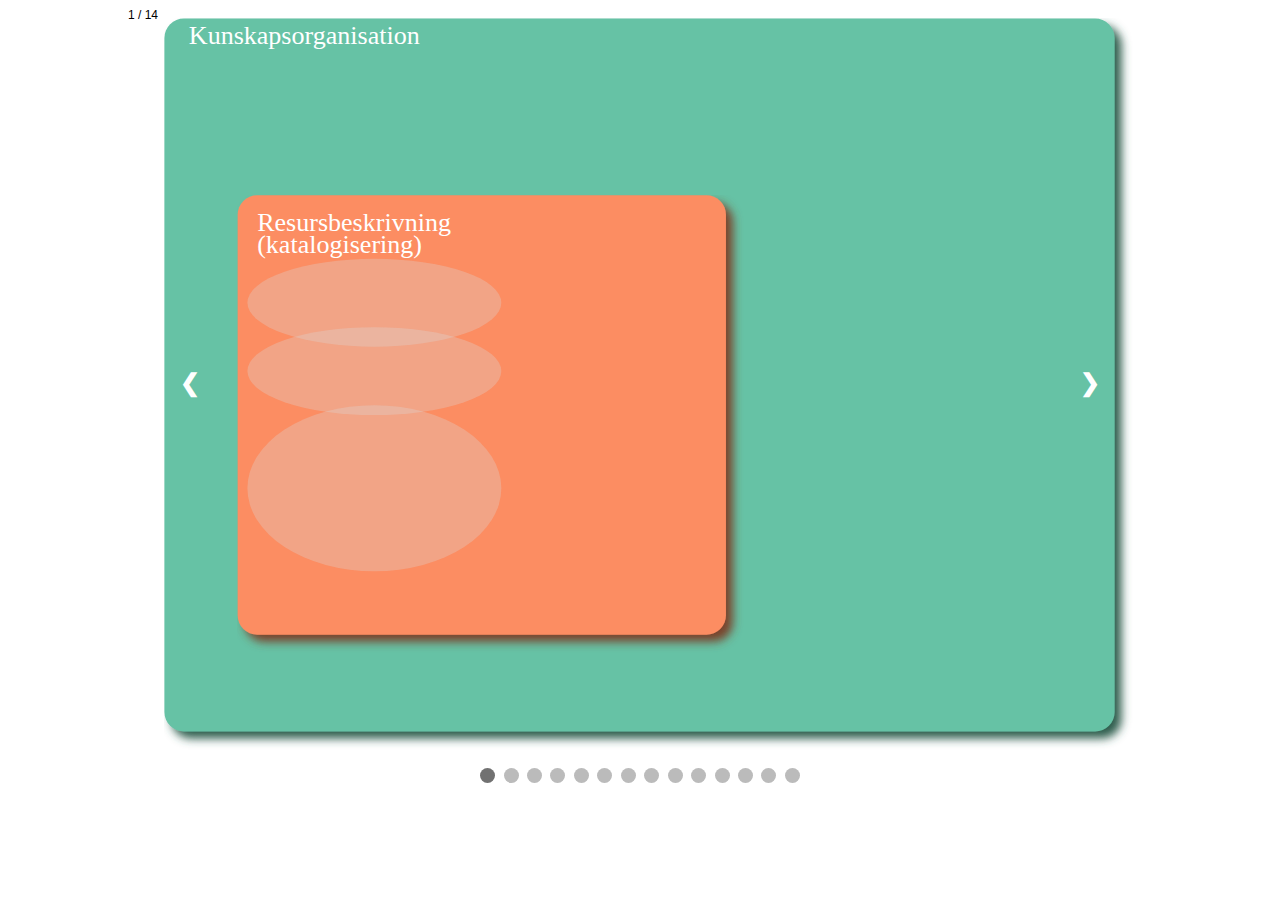
<file: KOpresentation/index.html>
<!DOCTYPE html>
<html>
    <head>
        <meta name="viewport" content="width=device-width, initial-scale=1">
            <style>
* {box-sizing: border-box}
body {font-family: Verdana, sans-serif; margin:0}
.mySlides {display: none}
img {vertical-align: middle;}

/* Slideshow container */
.slideshow-container {
  max-width: 1000px;
  position: relative;
  margin: auto;
}

/* Next &amp; previous buttons */
.prev, .next {
  cursor: pointer;
  position: absolute;
  top: 50%;
  width: auto;
  padding: 16px;
  margin-top: -22px;
  color: white;
  font-weight: bold;
  font-size: 24px;
  transition: 0.6s ease;
  border-radius: 0 3px 3px 0;
  user-select: none;
}
.prev { margin-left : 1em}
.next { margin-right : 1em}

/* Position the "next button" to the right */
.next {
  right: 0;
  border-radius: 3px 0 0 3px;
}

/* On hover, add a black background color with a little bit see-through */
.prev:hover, .next:hover {
  background-color: rgba(0,0,0,0.8);
}

/* Caption text */
.text {
  color: #f2f2f2;
  font-size: 15px;
  padding: 8px 12px;
  position: absolute;
  bottom: 8px;
  width: 100%;
  text-align: center;
}

/* Number text (1/3 etc) */
.numbertext {
/*  color: #f2f2f2; */
  color : black ;
  font-size: 12px;
  padding: 8px 12px;
  position: absolute;
  top: 0;
  left : -2em
}

/* The dots/bullets/indicators */
.dot {
  cursor: pointer;
  height: 15px;
  width: 15px;
  margin: 0 2px;
  background-color: #bbb;
  border-radius: 50%;
  display: inline-block;
  transition: background-color 0.6s ease;
}

.active, .dot:hover {
  background-color: #717171;
}

/* Fading animation */
.fade {
  animation-name: fade;
  animation-duration: 1.5s;
}

@keyframes fade {
  from {opacity: .4} 
  to {opacity: 1}
}

/* On smaller screens, decrease text size */
@media only screen and (max-width: 300px) {
  .prev, .next,.text {font-size: 11px}
}
</style>
    </head>
    <body>
        
        <div class="slideshow-container">
            
            <div class="mySlides fade">
                <div class="numbertext">1 / 14</div>
                <img src="KOscheme1.svg" style="width:100%">
                    <div class="text"></div>
            </div>
            
            <div class="mySlides fade">
                <div class="numbertext">2 / 14</div>
                <img src="KOscheme2.svg" style="width:100%">
                    <div class="text"></div>
            </div>
            
            <div class="mySlides fade">
                <div class="numbertext">3 / 14</div>
                <img src="KOscheme3.svg" style="width:100%">
                    <div class="text"></div>
            </div>
            <div class="mySlides fade">
                <div class="numbertext">4 / 14</div>
                <img src="KOscheme4.svg" style="width:100%">
                    <div class="text"></div>
            </div>
            <div class="mySlides fade">
                <div class="numbertext">3 / 3</div>
                <img src="KOscheme5.svg" style="width:100%">
                    <div class="text"></div>
            </div>
            <div class="mySlides fade">
                <div class="numbertext">3 / 3</div>
                <img src="KOscheme6.svg" style="width:100%">
                    <div class="text"></div>
            </div>
            <div class="mySlides fade">
                <div class="numbertext">3 / 3</div>
                <img src="KOscheme7.svg" style="width:100%">
                    <div class="text"></div>
            </div>
            <div class="mySlides fade">
                <div class="numbertext">3 / 3</div>
                <img src="KOscheme8.svg" style="width:100%">
                    <div class="text"></div>
            </div>
            
            <div class="mySlides fade">
                <div class="numbertext">3 / 3</div>
                <img src="KOscheme9.svg" style="width:100%">
                    <div class="text"></div>
            </div>
            
            <div class="mySlides fade">
                <div class="numbertext">3 / 3</div>
                <img src="KOscheme10.svg" style="width:100%">
                    <div class="text"></div>
            </div>
            <div class="mySlides fade">
                <div class="numbertext">3 / 3</div>
                <img src="KOscheme11.svg" style="width:100%">
                    <div class="text"></div>
            </div>
            <div class="mySlides fade">
                <div class="numbertext">3 / 3</div>
                <img src="KOscheme12.svg" style="width:100%">
                    <div class="text"></div>
            </div>
            <div class="mySlides fade">
                <div class="numbertext">3 / 3</div>
                <img src="KOscheme13.svg" style="width:100%">
                    <div class="text"></div>
            </div>
            <div class="mySlides fade">
                <div class="numbertext">3 / 3</div>
                <img src="KOscheme14.svg" style="width:100%">
                    <div class="text"></div>
            </div>
            
            <a class="prev" onclick="plusSlides(-1)">❮</a>
            <a class="next" onclick="plusSlides(1)">❯</a>
            
        </div>
        <br>
            
            <div style="text-align:center">
                <span class="dot" onclick="currentSlide(1)"></span> 
                <span class="dot" onclick="currentSlide(2)"></span> 
                <span class="dot" onclick="currentSlide(3)"></span> 
                <span class="dot" onclick="currentSlide(4)"></span> 
                <span class="dot" onclick="currentSlide(5)"></span> 
                <span class="dot" onclick="currentSlide(6)"></span> 
                <span class="dot" onclick="currentSlide(7)"></span> 
                <span class="dot" onclick="currentSlide(8)"></span> 
                <span class="dot" onclick="currentSlide(9)"></span> 
                <span class="dot" onclick="currentSlide(10)"></span> 
                <span class="dot" onclick="currentSlide(11)"></span> 
                <span class="dot" onclick="currentSlide(12)"></span>
                <span class="dot" onclick="currentSlide(13)"></span> 
                <span class="dot" onclick="currentSlide(14)"></span> 
         
            </div>
            
            <script>
                // <![CDATA[
let slideIndex = 1;
showSlides(slideIndex);

function plusSlides(n) {
  showSlides(slideIndex += n);
}

function currentSlide(n) {
  showSlides(slideIndex = n);
}

function showSlides(n) {
  let i;
  let slides = document.getElementsByClassName("mySlides");
  let dots = document.getElementsByClassName("dot");
  if (n > slides.length) {slideIndex = 1}    
  if (n < 1) {slideIndex = slides.length}
  for (i = 0; i < slides.length; i++) {
    slides[i].style.display = "none";  
  }
  for (i = 0; i < dots.length; i++) {
    dots[i].className = dots[i].className.replace(" active", "");
  }
  slides[slideIndex-1].style.display = "block";  
  dots[slideIndex-1].className += " active";
}
// ]]>
</script>
            
    </body>
</html>
</file>
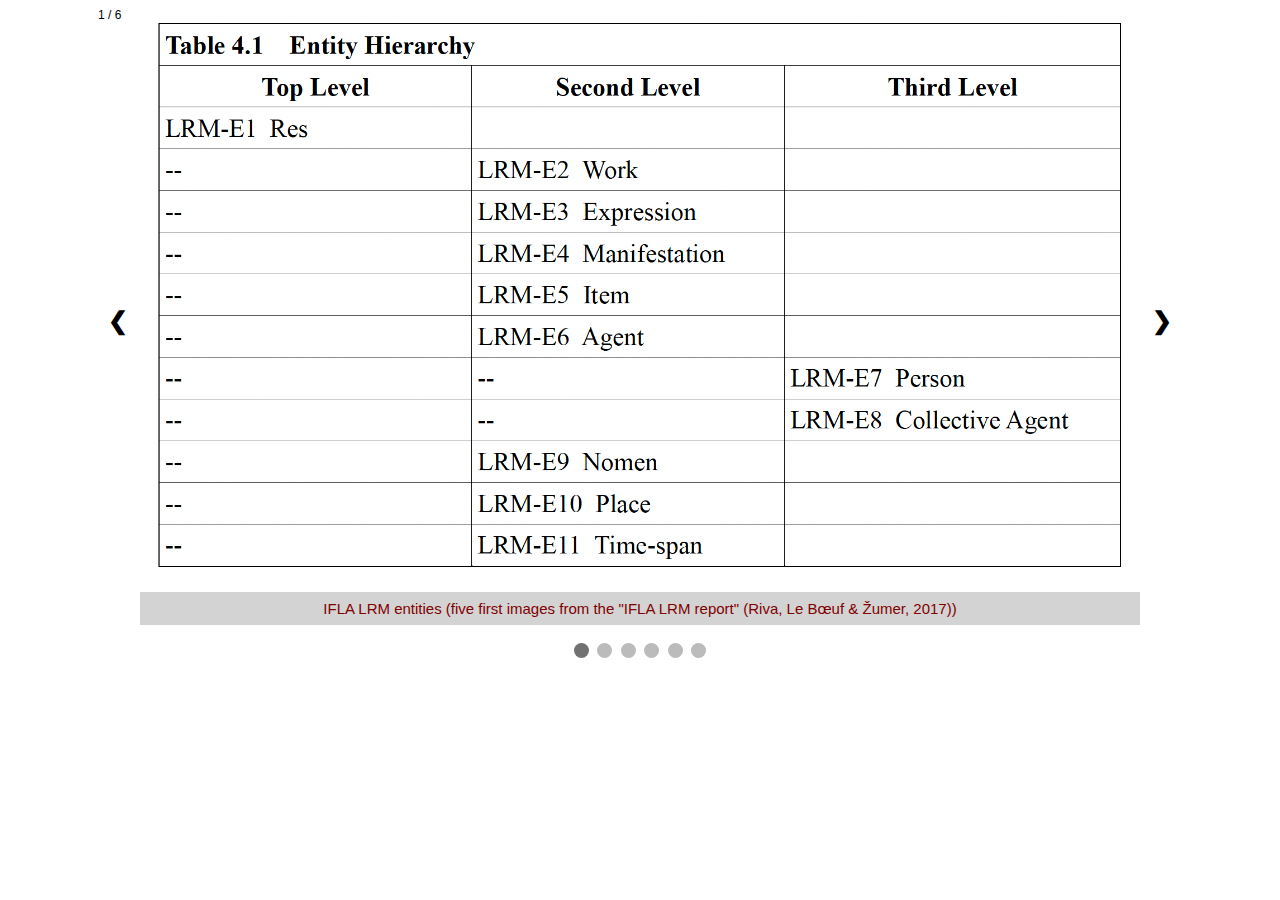
<file: LRM/index.htm>
<!DOCTYPE html>
<html>
    <head>
        <title>IFLA LRM</title>
        <meta name="viewport" content="width=device-width, initial-scale=1">
            <style>
* {box-sizing: border-box }
body {font-family: Verdana, sans-serif; margin:0}
.mySlides {display: none}
img {vertical-align: middle;}


/* Slideshow container */
.slideshow-container {
  max-width: 1000px;
  position: relative;
  margin: auto;
}

/* Next &amp; previous buttons */
.prev, .next {
  cursor: pointer;
  position: absolute;
  top: 50%;
  width: auto;
  padding: 16px;
  margin-top: -22px;
  color: black;
  font-weight: bold;
  font-size: 24px;
  transition: 0.6s ease;
  border-radius: 0 3px 3px 0;
  user-select: none;
}
.prev {  left: -2em;
  border-radius: 3px 0 0 3px;
} 
/* .next { margin-right : 1em} */

/* Position the "next button" to the right */
.next {
  right: -2em;
  border-radius: 3px 0 0 3px;
}

/* On hover, add a black background color with a little bit see-through */
.prev:hover, .next:hover {
  background-color: rgba(0,0,0,0.8);
}

/* Caption text */
.text {
  color: maroon;
  background-color : #D3D3D3 ;
  font-size: 15px;
  padding: 8px 12px;
 /* position: absolute; */
 /* bottom: 8px; */
  width: 100%;
  text-align: center;
}

/* Number text (1/3 etc) */
.numbertext {
/*  color: #f2f2f2; */
  color : black ;
  font-size: 12px;
  padding: 8px 12px;
  position: absolute;
  top: 0;
  left : -4.5em
}

/* The dots/bullets/indicators */
.dot {
  cursor: pointer;
  height: 15px;
  width: 15px;
  margin: 0 2px;
  background-color: #bbb;
  border-radius: 50%;
  display: inline-block;
  transition: background-color 0.6s ease;
}

.active, .dot:hover {
  background-color: #717171;
}

/* Fading animation */
.fade {
  animation-name: fade;
  animation-duration: 1.5s;
}

@keyframes fade {
  from {opacity: .4} 
  to {opacity: 1}
}

/* On smaller screens, decrease text size */
@media only screen and (max-width: 300px) {
  .prev, .next,.text {font-size: 11px}
}
</style>
    </head>
    <body>
        
        <div class="slideshow-container">
            
            <div class="mySlides fade">
                <div class="numbertext">1 / 6</div>
                <img src="LRMentities.png" alt="" style="width:100%">
              <div class="text">IFLA LRM entities (five first images from the "IFLA LRM report" (Riva, Le B&#339;uf &amp; &#381;umer, 2017))</div>
            </div>
            
            <div class="mySlides fade">
                <div class="numbertext">2 / 6</div>
              <img src="attributes.png" alt="" style="width:90% ; border : 0">
              <div class="text">Attributes (properties) of entities (<em style="border:0">just a subset</em>)</div>
              
              
               
            </div>
          
          <div class="mySlides fade">
            <div class="numbertext">3 / 6</div>
            
            <img  src="OverviewLRM.png" alt="" style="width:100%">
            <div class="text">LRM model overview with relationships</div>
            
            
                    </div>
            
            <div class="mySlides fade">
                <div class="numbertext">4 / 6</div>
              
              <img src="WEMI.png" alt="" style="width:90% ; border : 0">
              <div class="text">Main entities</div>
              
              
            </div>
            <div class="mySlides fade">
                <div class="numbertext">5 / 6</div>
              <img src="Agents.png"  alt="" style="width:80% ; border : 0">
              <div class="text">WEMI and agent relationships</div>
            </div>
          <div class="mySlides fade" style="text-align:center;margin:auto">
                <div class="numbertext" >6 / 6</div>
            <img src="bf2-model.jpg" alt="" style="height:100% ; border : 0">
                <div class="text">The LC Bibframe model - merging work and expression </div>
            </div>
            
            
            <a class="prev" onclick="plusSlides(-1)">❮</a>
            <a class="next" onclick="plusSlides(1)">❯</a>
            
        </div>
        <br>
            
            <div style="text-align:center">
                <span class="dot" onclick="currentSlide(1)"></span> 
                <span class="dot" onclick="currentSlide(2)"></span> 
                <span class="dot" onclick="currentSlide(3)"></span> 
                <span class="dot" onclick="currentSlide(4)"></span> 
                <span class="dot" onclick="currentSlide(5)"></span> 
              <span class="dot" onclick="currentSlide(6)"></span> 
         
            </div>
            
            <script>
                // <![CDATA[
let slideIndex = 1;
showSlides(slideIndex);

function plusSlides(n) {
  showSlides(slideIndex += n);
}

function currentSlide(n) {
  showSlides(slideIndex = n);
}

function showSlides(n) {
  let i;
  let slides = document.getElementsByClassName("mySlides");
  let dots = document.getElementsByClassName("dot");
  if (n > slides.length) {slideIndex = 1}    
  if (n < 1) {slideIndex = slides.length}
  for (i = 0; i < slides.length; i++) {
    slides[i].style.display = "none";  
  }
  for (i = 0; i < dots.length; i++) {
    dots[i].className = dots[i].className.replace(" active", "");
  }
  slides[slideIndex-1].style.display = "block";  
  dots[slideIndex-1].className += " active";
}
// ]]>
</script>
            
    </body>
</html>
</file>
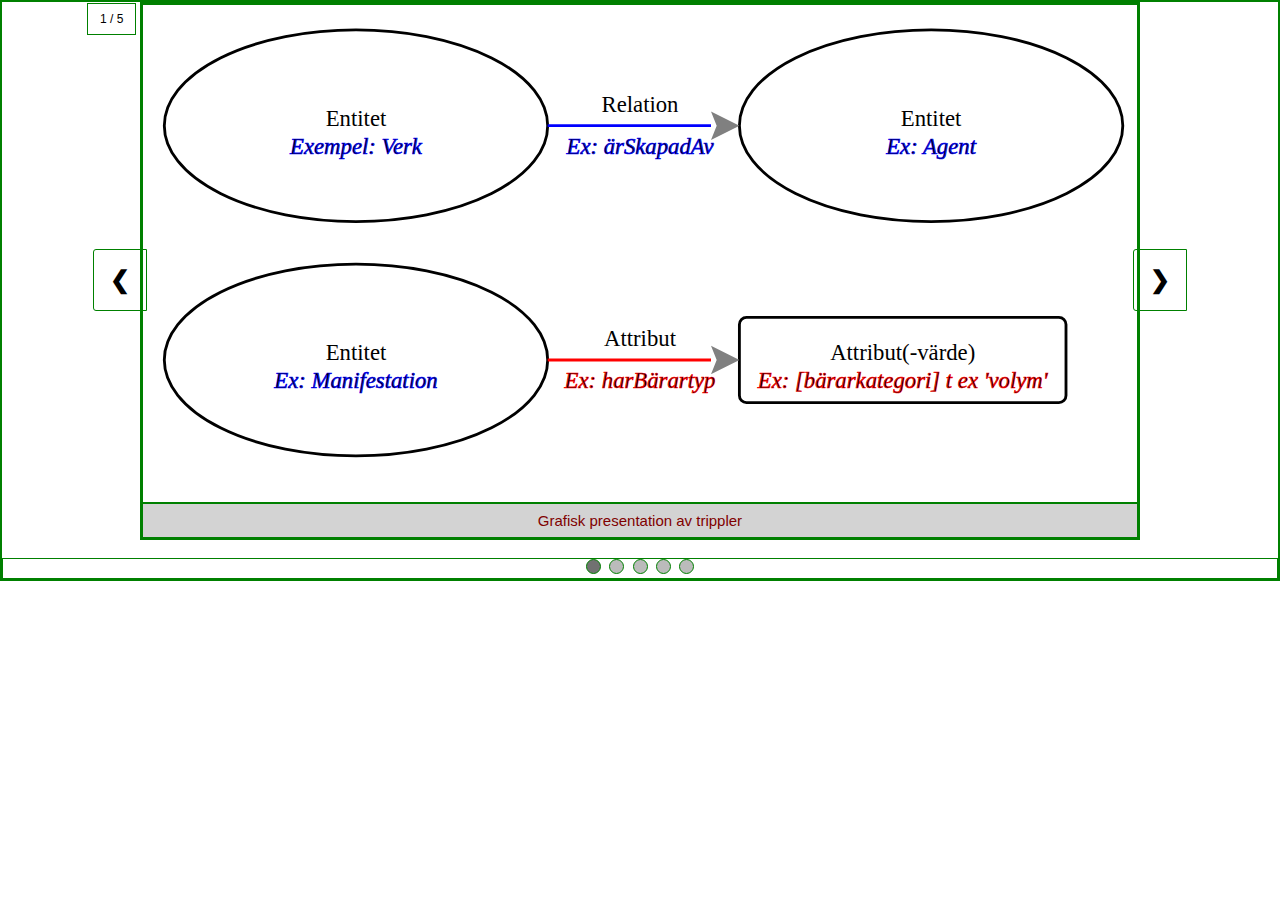
<file: RDFpresentation/index.htm>
<!DOCTYPE html>
<html>
    <head>
        <title>LRM &gt; &gt; RDF</title>
        <meta name="viewport" content="width=device-width, initial-scale=1">
        <!-- Code adopted from https://www.w3schools.com/howto/howto_js_slideshow.asp  -->
            <style>
* {box-sizing: border-box ; border : 1px solid green}
body {font-family: Verdana, sans-serif; margin:0}
.mySlides {display: none}
img {vertical-align: middle;}


/* Slideshow container */
.slideshow-container {
  max-width: 1000px;
  position: relative;
  margin: auto;
}

/* Next &amp; previous buttons */
.prev, .next {
  cursor: pointer;
  position: absolute;
  top: 50%;
  width: auto;
  padding: 16px;
  margin-top: -22px;
  color: black;
  font-weight: bold;
  font-size: 24px;
  transition: 0.6s ease;
  border-radius: 0 3px 3px 0;
  user-select: none;
}
.prev {  left: -2em;
  border-radius: 3px 0 0 3px;
} 
/* .next { margin-right : 1em} */

/* Position the "next button" to the right */
.next {
  right: -2em;
  border-radius: 3px 0 0 3px;
}

/* On hover, add a black background color with a little bit see-through */
.prev:hover, .next:hover {
  background-color: rgba(0,0,0,0.8);
}

/* Caption text */
.text {
  color: maroon;
  background-color : #D3D3D3 ;
  font-size: 15px;
  padding: 8px 12px;
 /* position: absolute; */
 /* bottom: 8px; */
  width: 100%;
  text-align: center;
}

/* Number text (1/3 etc) */
.numbertext {
/*  color: #f2f2f2; */
  color : black ;
  font-size: 12px;
  padding: 8px 12px;
  position: absolute;
  top: 0;
  left : -4.5em
}

/* The dots/bullets/indicators */
.dot {
  cursor: pointer;
  height: 15px;
  width: 15px;
  margin: 0 2px;
  background-color: #bbb;
  border-radius: 50%;
  display: inline-block;
  transition: background-color 0.6s ease;
}

.active, .dot:hover {
  background-color: #717171;
}

/* Fading animation */
.fade {
  animation-name: fade;
  animation-duration: 1.5s;
}

@keyframes fade {
  from {opacity: .4} 
  to {opacity: 1}
}

/* On smaller screens, decrease text size */
@media only screen and (max-width: 300px) {
  .prev, .next,.text {font-size: 11px}
}
</style>
    </head>
    <body>
        
        <div class="slideshow-container">
            
            <div class="mySlides fade">
                <div class="numbertext">1 / 5</div>
                <img src="basicLRMgraphs.svg" alt="" style="width:100%">
                    <div class="text">Grafisk presentation av trippler</div>
            </div>
            
            <div class="mySlides fade">
                <div class="numbertext">2 / 5</div>
                <img src="LRMsamples.svg" alt="" style="width:100%">
                <div class="text">Exempel</div>
            </div>
            
            <div class="mySlides fade">
                <div class="numbertext">3 / 5</div>
                <img src="LRMsamplesWithURI.svg"  alt="" style="width:100%">
                <div class="text">Exempel med identifierare</div>
            </div>
            <div class="mySlides fade">
                <div class="numbertext">4 / 5</div>
                <img  src="LRMsamplesRDF.svg" alt="" style="width:100%">
                <div class="text">Exempel med Turtle-serialisering</div>
            </div>
            <div class="mySlides fade">
                <div class="numbertext">5 / 5</div>
                <img src="LRMnomen.svg" alt="" style="width:100%">
                <div class="text">Exempel med Nomen</div>
            </div>
            
            
            <a class="prev" onclick="plusSlides(-1)">❮</a>
            <a class="next" onclick="plusSlides(1)">❯</a>
            
        </div>
        <br>
            
            <div style="text-align:center">
                <span class="dot" onclick="currentSlide(1)"></span> 
                <span class="dot" onclick="currentSlide(2)"></span> 
                <span class="dot" onclick="currentSlide(3)"></span> 
                <span class="dot" onclick="currentSlide(4)"></span> 
                <span class="dot" onclick="currentSlide(5)"></span> 
         
            </div>
            
            <script>
                // <![CDATA[
let slideIndex = 1;
showSlides(slideIndex);

function plusSlides(n) {
  showSlides(slideIndex += n);
}

function currentSlide(n) {
  showSlides(slideIndex = n);
}

function showSlides(n) {
  let i;
  let slides = document.getElementsByClassName("mySlides");
  let dots = document.getElementsByClassName("dot");
  if (n > slides.length) {slideIndex = 1}    
  if (n < 1) {slideIndex = slides.length}
  for (i = 0; i < slides.length; i++) {
    slides[i].style.display = "none";  
  }
  for (i = 0; i < dots.length; i++) {
    dots[i].className = dots[i].className.replace(" active", "");
  }
  slides[slideIndex-1].style.display = "block";  
  dots[slideIndex-1].className += " active";
}
// ]]>
</script>
            
    </body>
</html>
</file>
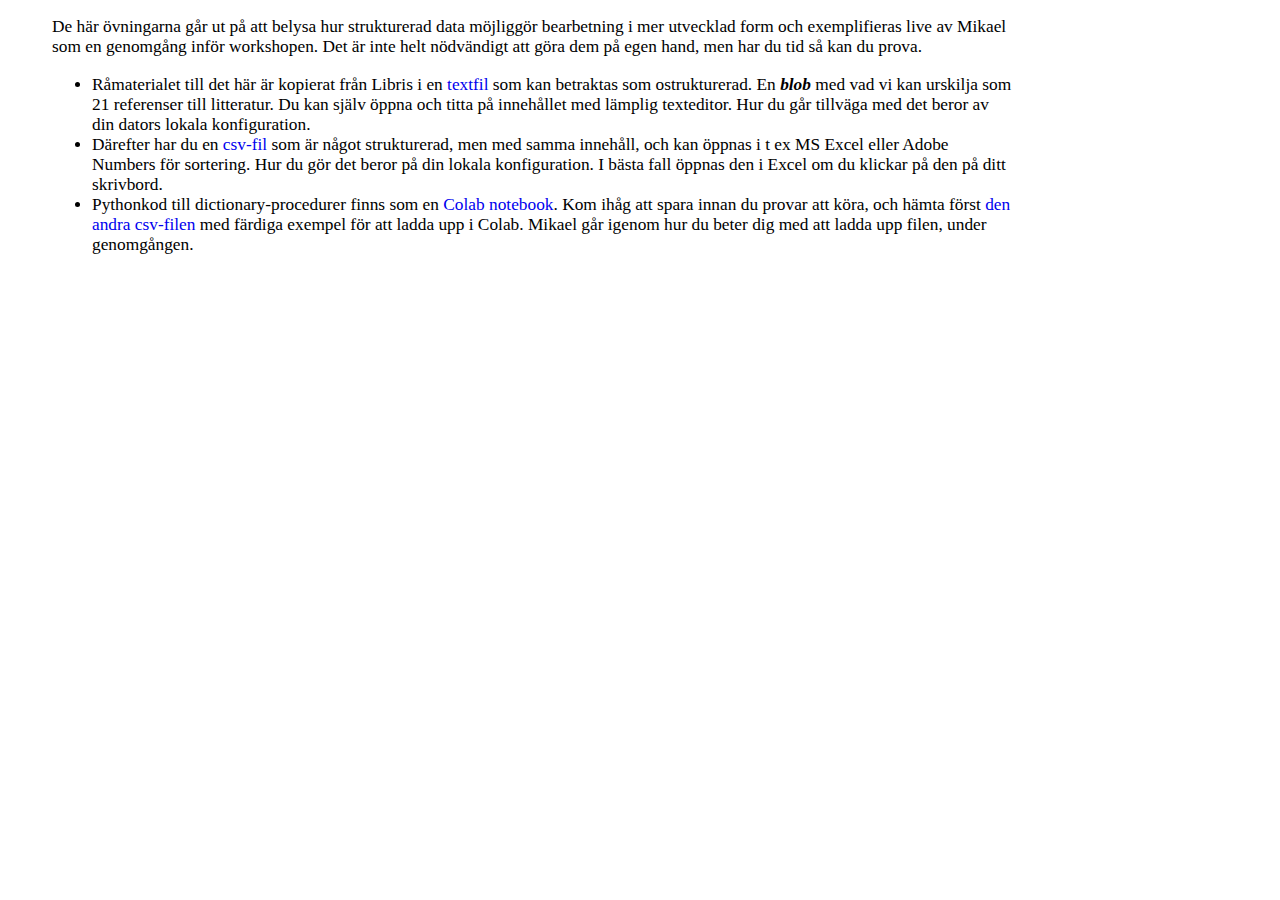
<file: dictexercises.htm>
<!DOCTYPE html>
<html>
    <head>
            <title>Övningar - dictionaries</title>
         <meta charset="utf-8"/>
        <style>
            body { width : 75% ;
            font-family : "Times New Roman", serif ;
            font-size : 13pt ;
            margin-left : 3em
            }
            a { text-decoration:none}
        </style>
        </head>
        <body>
            <p>De här övningarna g&aring;r ut p&aring; att belysa hur strukturerad data m&ouml;jligg&ouml;r bearbetning i mer utvecklad form och 
                exemplifieras live av Mikael som en genomg&aring;ng inf&ouml;r workshopen.
                Det &auml;r inte helt n&ouml;dv&auml;ndigt att g&ouml;ra dem p&aring; egen hand, men har du tid s&aring; kan du prova.</p>
            <ul>
                <li>R&aring;materialet till det h&auml;r &auml;r kopierat fr&aring;n Libris i en <a class="instructure_file_link instructure_scribd_file inline_disabled" title="descriptions.txt" href="https://hb.instructure.com/courses/3156/files/91802?wrap=1" target="_blank" rel="noopener" data-api-endpoint="https://hb.instructure.com/api/v1/courses/3156/files/91802" data-api-returntype="File">textfil</a> som kan betraktas som ostrukturerad. En <em><strong>blob </strong></em>med vad vi kan urskilja som 21 referenser till litteratur. Du kan sj&auml;lv &ouml;ppna och titta p&aring; inneh&aring;llet med l&auml;mplig texteditor. Hur du g&aring;r tillv&auml;ga med det beror av din dators lokala konfiguration.</li>
                <li>D&auml;refter har du en <a class="instructure_file_link inline_disabled" title="descriptions.csv" href="https://hb.instructure.com/courses/3156/files/91795?wrap=1" target="_blank" rel="noopener" data-api-endpoint="https://hb.instructure.com/api/v1/courses/3156/files/91795" data-api-returntype="File">csv-fil</a> som &auml;r n&aring;got strukturerad, men med samma inneh&aring;ll, och kan &ouml;ppnas i t ex MS Excel eller Adobe Numbers f&ouml;r sortering. Hur du g&ouml;r det beror p&aring; din lokala konfiguration. I b&auml;sta fall &ouml;ppnas den i Excel om du klickar p&aring; den p&aring; ditt skrivbord.</li>
                <li>Pythonkod till dictionary-procedurer finns som en <a class="inline_disabled" href="https://colab.research.google.com/drive/1eGMoeM-biwHkwV4bnsIZ_lTciYRicqfR?usp=sharing" target="_blank" rel="noopener">Colab notebook</a>. Kom ih&aring;g att spara innan du provar att k&ouml;ra, och h&auml;mta f&ouml;rst <a class="inline_disabled" title="descriptionsClean.csv" href="https://hb.instructure.com/courses/3156/files/91805?wrap=1" target="_blank" rel="noopener" data-api-endpoint="https://hb.instructure.com/api/v1/courses/3156/files/91805" data-api-returntype="File">den andra csv-filen</a> med f&auml;rdiga exempel f&ouml;r att ladda upp i Colab. Mikael g&aring;r igenom hur du beter dig med att ladda upp filen, under genomg&aring;ngen.</li>
            </ul>
    </body>
</html>
</file>
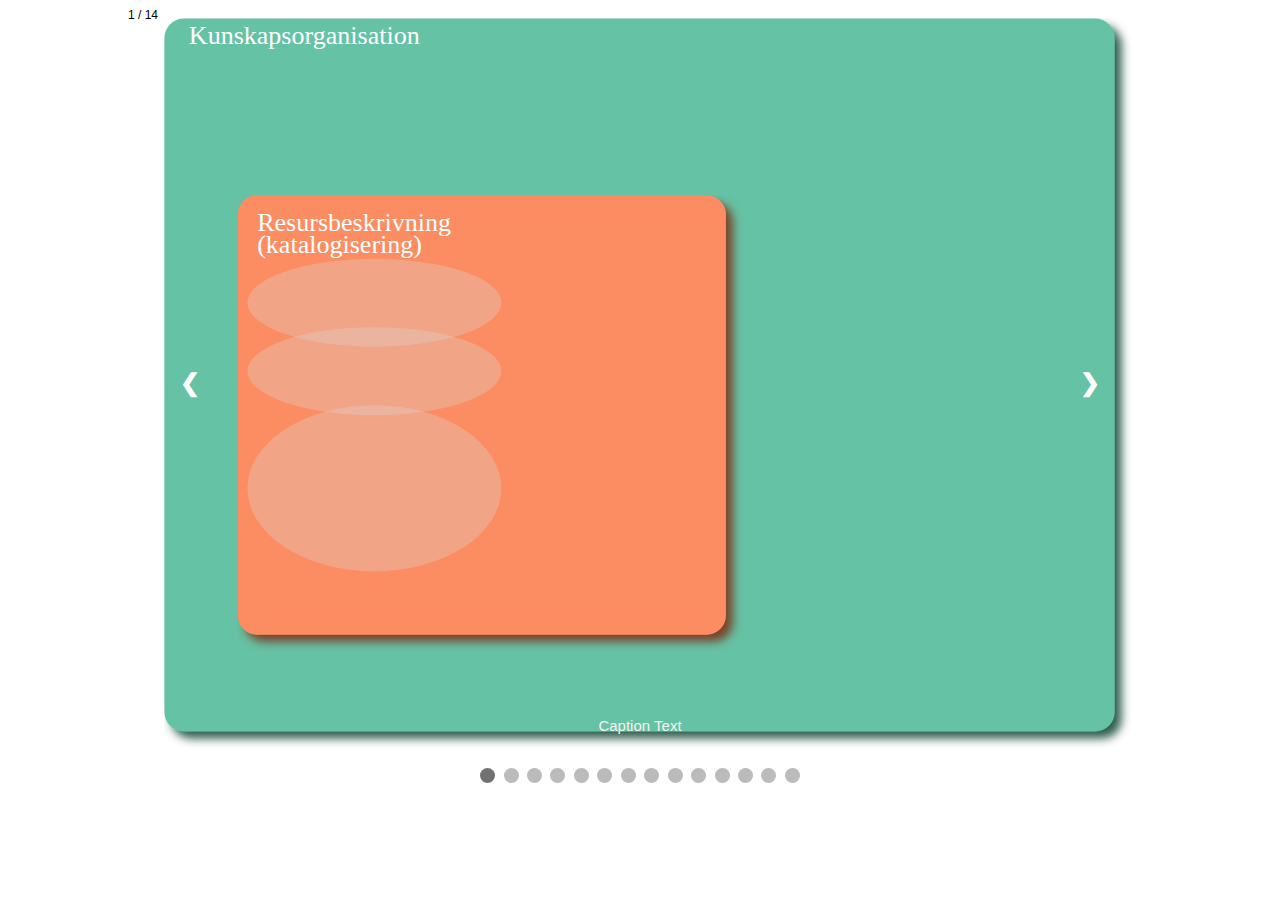
<file: KOpresentation/KOpresentation.htm>
<!DOCTYPE html>
<html>
    <head>
        <meta name="viewport" content="width=device-width, initial-scale=1">
            <style>
* {box-sizing: border-box}
body {font-family: Verdana, sans-serif; margin:0}
.mySlides {display: none}
img {vertical-align: middle;}

/* Slideshow container */
.slideshow-container {
  max-width: 1000px;
  position: relative;
  margin: auto;
}

/* Next &amp; previous buttons */
.prev, .next {
  cursor: pointer;
  position: absolute;
  top: 50%;
  width: auto;
  padding: 16px;
  margin-top: -22px;
  color: white;
  font-weight: bold;
  font-size: 24px;
  transition: 0.6s ease;
  border-radius: 0 3px 3px 0;
  user-select: none;
}
.prev { margin-left : 1em}
.next { margin-right : 1em}

/* Position the "next button" to the right */
.next {
  right: 0;
  border-radius: 3px 0 0 3px;
}

/* On hover, add a black background color with a little bit see-through */
.prev:hover, .next:hover {
  background-color: rgba(0,0,0,0.8);
}

/* Caption text */
.text {
  color: #f2f2f2;
  font-size: 15px;
  padding: 8px 12px;
  position: absolute;
  bottom: 8px;
  width: 100%;
  text-align: center;
}

/* Number text (1/3 etc) */
.numbertext {
/*  color: #f2f2f2; */
  color : black ;
  font-size: 12px;
  padding: 8px 12px;
  position: absolute;
  top: 0;
  left : -2em
}

/* The dots/bullets/indicators */
.dot {
  cursor: pointer;
  height: 15px;
  width: 15px;
  margin: 0 2px;
  background-color: #bbb;
  border-radius: 50%;
  display: inline-block;
  transition: background-color 0.6s ease;
}

.active, .dot:hover {
  background-color: #717171;
}

/* Fading animation */
.fade {
  animation-name: fade;
  animation-duration: 1.5s;
}

@keyframes fade {
  from {opacity: .4} 
  to {opacity: 1}
}

/* On smaller screens, decrease text size */
@media only screen and (max-width: 300px) {
  .prev, .next,.text {font-size: 11px}
}
</style>
    </head>
    <body>
        
        <div class="slideshow-container">
            
            <div class="mySlides fade">
                <div class="numbertext">1 / 14</div>
                <img src="KOscheme1.svg" style="width:100%">
                    <div class="text">Caption Text</div>
            </div>
            
            <div class="mySlides fade">
                <div class="numbertext">2 / 14</div>
                <img src="KOscheme2.svg" style="width:100%">
                    <div class="text"></div>
            </div>
            
            <div class="mySlides fade">
                <div class="numbertext">3 / 14</div>
                <img src="KOscheme3.svg" style="width:100%">
                    <div class="text"></div>
            </div>
            <div class="mySlides fade">
                <div class="numbertext">4 / 14</div>
                <img src="KOscheme4.svg" style="width:100%">
                    <div class="text"></div>
            </div>
            <div class="mySlides fade">
                <div class="numbertext">3 / 3</div>
                <img src="KOscheme5.svg" style="width:100%">
                    <div class="text"></div>
            </div>
            <div class="mySlides fade">
                <div class="numbertext">3 / 3</div>
                <img src="KOscheme6.svg" style="width:100%">
                    <div class="text"></div>
            </div>
            <div class="mySlides fade">
                <div class="numbertext">3 / 3</div>
                <img src="KOscheme7.svg" style="width:100%">
                    <div class="text"></div>
            </div>
            <div class="mySlides fade">
                <div class="numbertext">3 / 3</div>
                <img src="KOscheme8.svg" style="width:100%">
                    <div class="text"></div>
            </div>
            
            <div class="mySlides fade">
                <div class="numbertext">3 / 3</div>
                <img src="KOscheme9.svg" style="width:100%">
                    <div class="text"></div>
            </div>
            
            <div class="mySlides fade">
                <div class="numbertext">3 / 3</div>
                <img src="KOscheme10.svg" style="width:100%">
                    <div class="text"></div>
            </div>
            <div class="mySlides fade">
                <div class="numbertext">3 / 3</div>
                <img src="KOscheme11.svg" style="width:100%">
                    <div class="text"></div>
            </div>
            <div class="mySlides fade">
                <div class="numbertext">3 / 3</div>
                <img src="KOscheme12.svg" style="width:100%">
                    <div class="text"></div>
            </div>
            <div class="mySlides fade">
                <div class="numbertext">3 / 3</div>
                <img src="KOscheme13.svg" style="width:100%">
                    <div class="text"></div>
            </div>
            <div class="mySlides fade">
                <div class="numbertext">3 / 3</div>
                <img src="KOscheme14.svg" style="width:100%">
                    <div class="text"></div>
            </div>
            
            <a class="prev" onclick="plusSlides(-1)">❮</a>
            <a class="next" onclick="plusSlides(1)">❯</a>
            
        </div>
        <br>
            
            <div style="text-align:center">
                <span class="dot" onclick="currentSlide(1)"></span> 
                <span class="dot" onclick="currentSlide(2)"></span> 
                <span class="dot" onclick="currentSlide(3)"></span> 
                <span class="dot" onclick="currentSlide(4)"></span> 
                <span class="dot" onclick="currentSlide(5)"></span> 
                <span class="dot" onclick="currentSlide(6)"></span> 
                <span class="dot" onclick="currentSlide(7)"></span> 
                <span class="dot" onclick="currentSlide(8)"></span> 
                <span class="dot" onclick="currentSlide(9)"></span> 
                <span class="dot" onclick="currentSlide(10)"></span> 
                <span class="dot" onclick="currentSlide(11)"></span> 
                <span class="dot" onclick="currentSlide(12)"></span>
                <span class="dot" onclick="currentSlide(13)"></span> 
                <span class="dot" onclick="currentSlide(14)"></span> 
         
            </div>
            
            <script>
                // <![CDATA[
let slideIndex = 1;
showSlides(slideIndex);

function plusSlides(n) {
  showSlides(slideIndex += n);
}

function currentSlide(n) {
  showSlides(slideIndex = n);
}

function showSlides(n) {
  let i;
  let slides = document.getElementsByClassName("mySlides");
  let dots = document.getElementsByClassName("dot");
  if (n > slides.length) {slideIndex = 1}    
  if (n < 1) {slideIndex = slides.length}
  for (i = 0; i < slides.length; i++) {
    slides[i].style.display = "none";  
  }
  for (i = 0; i < dots.length; i++) {
    dots[i].className = dots[i].className.replace(" active", "");
  }
  slides[slideIndex-1].style.display = "block";  
  dots[slideIndex-1].className += " active";
}
// ]]>
</script>
            
    </body>
</html>
</file>
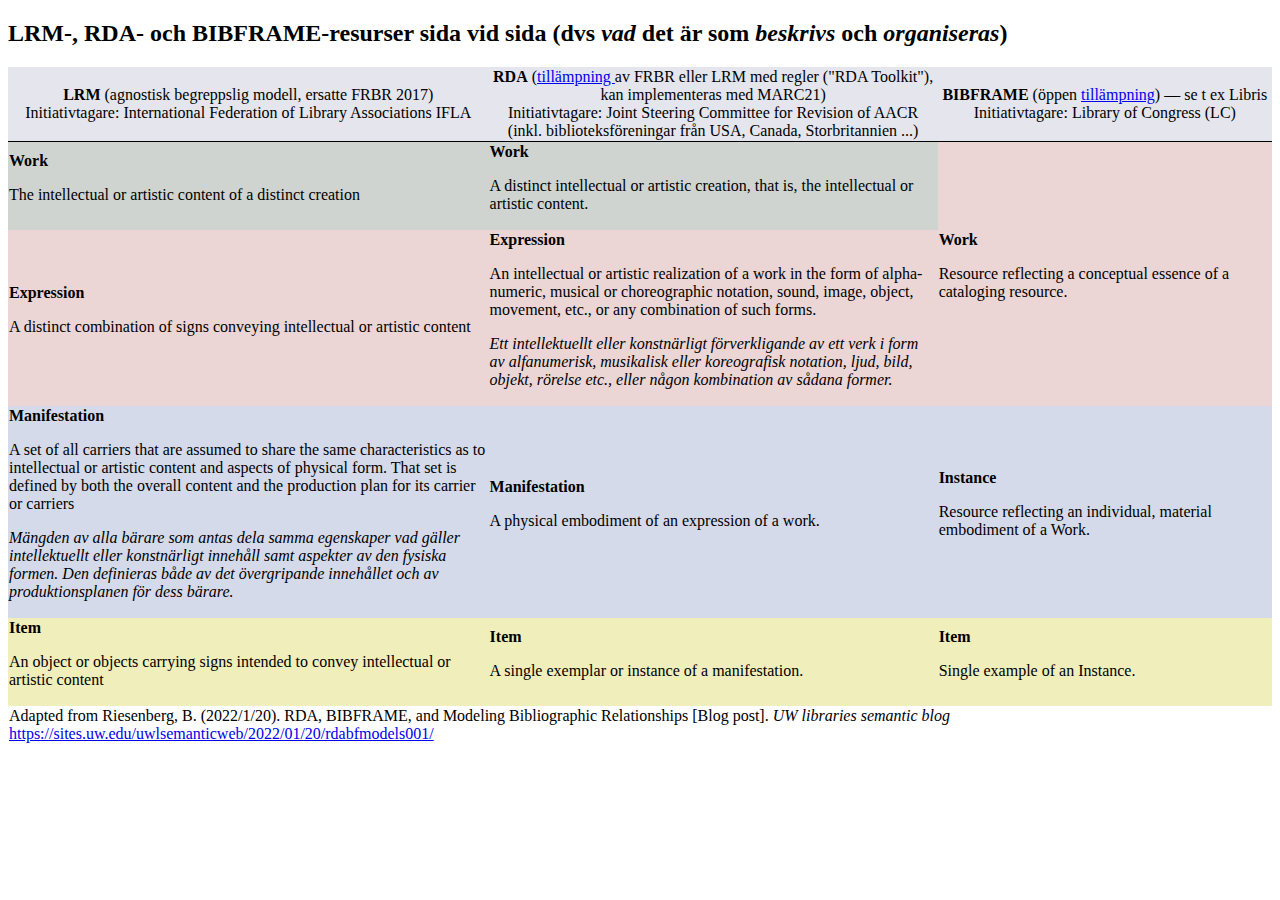
<file: KOpresentation/LRM_RDA_BIBFRAME.html>
<!DOCTYPE html>
<html xmlns="http://www.w3.org/1999/xhtml">
    <head>
        <title>LRM, RDA och Bibframe</title>
    </head>
    <body>
        <h2>LRM-, RDA- och BIBFRAME-resurser sida vid sida (dvs <em>vad</em> det är som <em>beskrivs</em> och <em>organiseras</em>)</h2>
        <table style="border-collapse: collapse; width: 100%;">
            <tbody>
                <tr style="border-bottom:1px double black">
                    <td style="text-align: center; width: 24.2916%; background-color: #e4e5ed;"><strong>LRM</strong> (agnostisk begreppslig modell, ersatte FRBR 2017)<br/>Initiativtagare: International Federation of Library Associations IFLA</td>
                    <td style="text-align: center; width: 22.6976%; background-color: #e4e5ed;"><strong>RDA</strong> (<a href="https://www.rdaregistry.info/" target="_blank">tillämpning </a> av FRBR eller LRM med regler ("RDA Toolkit"), kan implementeras med MARC21) <br/>Initiativtagare: Joint Steering Committee for Revision of AACR (inkl. biblioteksföreningar från USA, Canada, Storbritannien ...)</td>
                    <td style="text-align: center; width: 16.8997%; background-color: #e4e5ed;"><strong>BIBFRAME</strong> (öppen <a href="https://id.loc.gov/ontologies/bibframe.html" target="_blank">tillämpning</a>) &#x2014; se t ex Libris <br/> Initiativtagare: Library of Congress (LC)</td>
                </tr>
                <tr>
                    <td style="width: 24.2916%; background-color: #cfd4d1;"><strong>Work</strong>
                        <p>The intellectual or artistic content of a distinct creation</p></td>
                    <td style="width: 22.6976%; background-color: #cfd4d1;"><strong>Work</strong>
                        <p><span style="font-weight: 400;">A distinct intellectual or artistic creation, that is, the intellectual or artistic content.</span></p></td>
                    <td style="width: 16.8997%; background-color: #ebd5d5;" rowspan="2"><strong>Work</strong>
                        <p><span style="font-weight: 400;">Resource reflecting a conceptual essence of a cataloging resource.</span></p></td>
                </tr>
                <tr>
                    <td style="width: 24.2916%; background-color: #ebd5d5;"><strong>Expression</strong>
                        <p><span style="font-weight: 400;">A distinct combination of signs conveying intellectual or artistic content</span></p></td>
                    <td style="width: 22.6976%; background-color: #ebd5d5;"><strong>Expression</strong>
                        <p><span style="font-weight: 400;">An intellectual or artistic realization of a work in the form of alpha-numeric, musical or choreographic notation, sound, image, object, movement, etc., or any combination of such forms.</span></p><p style="font-style:italic">Ett intellektuellt eller konstnärligt förverkligande av ett verk i form av alfanumerisk, musikalisk eller koreografisk notation, ljud, bild, objekt, rörelse etc., eller någon kombination av sådana former.</p></td>
                </tr>
                <tr>
                    <td style="width: 24.2916%; background-color: #d5daeb;"><strong>Manifestation</strong>
                        <p><span style="font-weight: 400;">A set of all carriers that are assumed to share the same characteristics as to intellectual or artistic content and aspects of physical form. That set is defined by both the overall content and the production plan for its carrier or carriers</span></p><p style="font-style:italic">Mängden av alla bärare som antas dela samma egenskaper vad gäller intellektuellt eller konstnärligt innehåll samt aspekter av den fysiska formen. Den definieras både av det övergripande innehållet och av produktionsplanen för dess bärare.</p></td>
                    <td style="width: 22.6976%; background-color: #d5daeb;"><strong>Manifestation</strong>
                        <p><span style="font-weight: 400;">A physical embodiment of an expression of a work.</span></p></td>
                    <td style="width: 16.8997%; background-color: #d5daeb;"><strong>Instance</strong>
                        <p><span style="font-weight: 400;">Resource reflecting an individual, material embodiment of a Work.</span></p></td>
                </tr>
                <tr>
                    <td style="width: 24.2916%; background-color: #f0eebb;"><strong>Item</strong>
                        <p><span style="font-weight: 400;">An object or objects carrying signs intended to convey intellectual or artistic content</span></p>
                    </td>
                    <td style="width: 22.6976%; background-color: #f0eebb;"><strong>Item</strong>
                        <p><span style="font-weight: 400;">A single exemplar or instance of a manifestation.</span></p>
                    </td>
                    <td style="width: 16.8997%; background-color: #f0eebb;"><strong>Item</strong>
                        <p><span style="font-weight: 400;">Single example of an Instance.</span></p>
                    </td>
                </tr>
            </tbody><tfoot><tr><td colspan="3">Adapted from Riesenberg, B. (2022/1/20). RDA, BIBFRAME, and Modeling Bibliographic Relationships [Blog post]. <cite>UW libraries semantic blog</cite> <a href="https://sites.uw.edu/uwlsemanticweb/2022/01/20/rdabfmodels001/">https://sites.uw.edu/uwlsemanticweb/2022/01/20/rdabfmodels001/</a> </td></tr></tfoot>
            
        </table>
    </body>
</html>
</file>
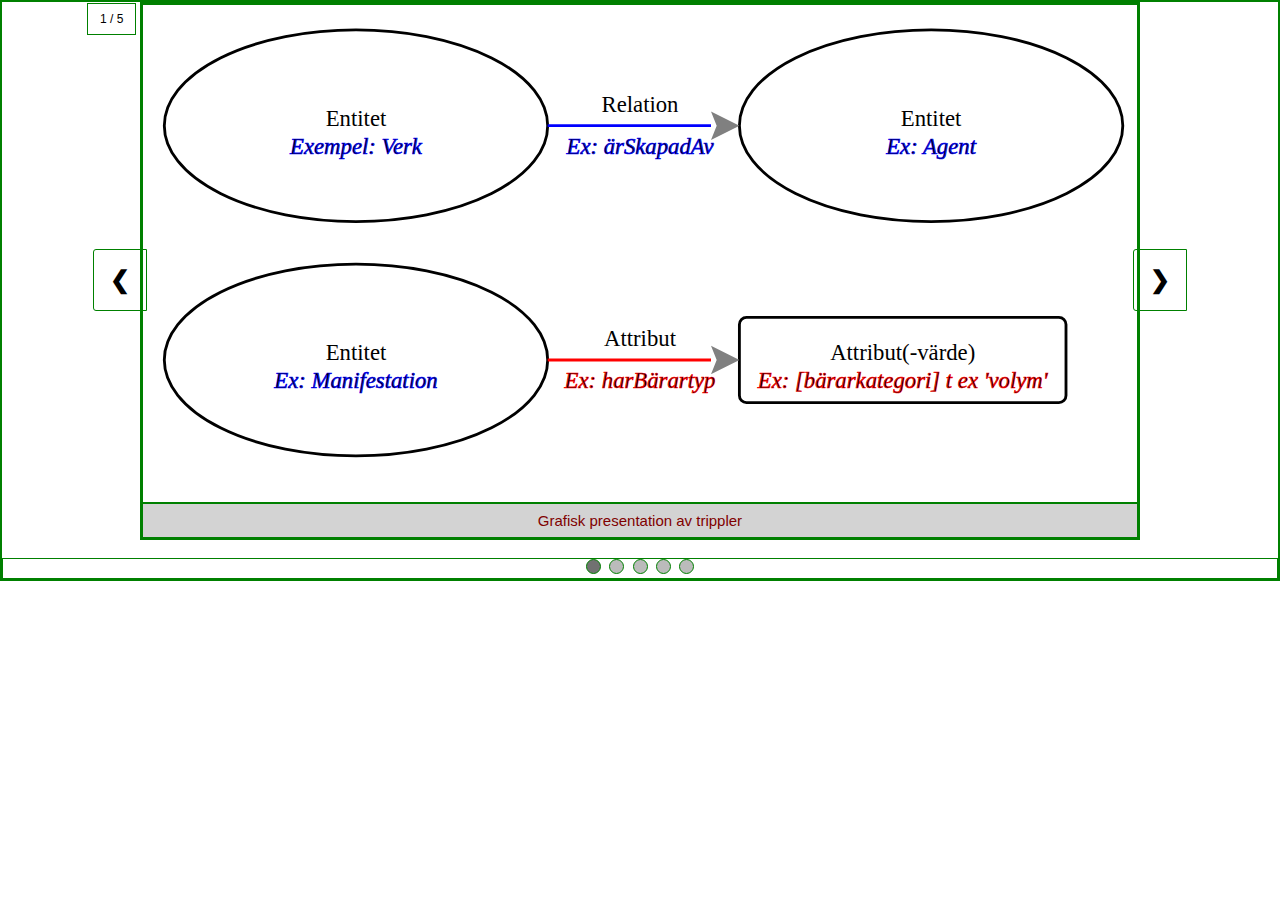
<file: RDFpresentation/RDFpresentation.htm>
<!DOCTYPE html>
<html>
    <head>
        <title>LRM &gt; &gt; RDF</title>
        <meta name="viewport" content="width=device-width, initial-scale=1">
            <style>
* {box-sizing: border-box ; border : 1px solid green}
body {font-family: Verdana, sans-serif; margin:0}
.mySlides {display: none}
img {vertical-align: middle;}


/* Slideshow container */
.slideshow-container {
  max-width: 1000px;
  position: relative;
  margin: auto;
}

/* Next &amp; previous buttons */
.prev, .next {
  cursor: pointer;
  position: absolute;
  top: 50%;
  width: auto;
  padding: 16px;
  margin-top: -22px;
  color: black;
  font-weight: bold;
  font-size: 24px;
  transition: 0.6s ease;
  border-radius: 0 3px 3px 0;
  user-select: none;
}
.prev {  left: -2em;
  border-radius: 3px 0 0 3px;
} 
/* .next { margin-right : 1em} */

/* Position the "next button" to the right */
.next {
  right: -2em;
  border-radius: 3px 0 0 3px;
}

/* On hover, add a black background color with a little bit see-through */
.prev:hover, .next:hover {
  background-color: rgba(0,0,0,0.8);
}

/* Caption text */
.text {
  color: maroon;
  background-color : #D3D3D3 ;
  font-size: 15px;
  padding: 8px 12px;
 /* position: absolute; */
 /* bottom: 8px; */
  width: 100%;
  text-align: center;
}

/* Number text (1/3 etc) */
.numbertext {
/*  color: #f2f2f2; */
  color : black ;
  font-size: 12px;
  padding: 8px 12px;
  position: absolute;
  top: 0;
  left : -4.5em
}

/* The dots/bullets/indicators */
.dot {
  cursor: pointer;
  height: 15px;
  width: 15px;
  margin: 0 2px;
  background-color: #bbb;
  border-radius: 50%;
  display: inline-block;
  transition: background-color 0.6s ease;
}

.active, .dot:hover {
  background-color: #717171;
}

/* Fading animation */
.fade {
  animation-name: fade;
  animation-duration: 1.5s;
}

@keyframes fade {
  from {opacity: .4} 
  to {opacity: 1}
}

/* On smaller screens, decrease text size */
@media only screen and (max-width: 300px) {
  .prev, .next,.text {font-size: 11px}
}
</style>
    </head>
    <body>
        
        <div class="slideshow-container">
            
            <div class="mySlides fade">
                <div class="numbertext">1 / 5</div>
                <img src="basicLRMgraphs.svg" alt="" style="width:100%">
                    <div class="text">Grafisk presentation av trippler</div>
            </div>
            
            <div class="mySlides fade">
                <div class="numbertext">2 / 5</div>
                <img src="LRMsamples.svg" alt="" style="width:100%">
                <div class="text">Exempel</div>
            </div>
            
            <div class="mySlides fade">
                <div class="numbertext">3 / 5</div>
                <img src="LRMsamplesWithURI.svg"  alt="" style="width:100%">
                <div class="text">Exempel med identifierare</div>
            </div>
            <div class="mySlides fade">
                <div class="numbertext">4 / 5</div>
                <img  src="LRMsamplesRDF.svg" alt="" style="width:100%">
                <div class="text">Exempel med Turtle-serialisering</div>
            </div>
            <div class="mySlides fade">
                <div class="numbertext">5 / 5</div>
                <img src="LRMnomen.svg" alt="" style="width:100%">
                <div class="text">Exempel med Nomen</div>
            </div>
            
            
            <a class="prev" onclick="plusSlides(-1)">❮</a>
            <a class="next" onclick="plusSlides(1)">❯</a>
            
        </div>
        <br>
            
            <div style="text-align:center">
                <span class="dot" onclick="currentSlide(1)"></span> 
                <span class="dot" onclick="currentSlide(2)"></span> 
                <span class="dot" onclick="currentSlide(3)"></span> 
                <span class="dot" onclick="currentSlide(4)"></span> 
                <span class="dot" onclick="currentSlide(5)"></span> 
         
            </div>
            
            <script>
                // <![CDATA[
let slideIndex = 1;
showSlides(slideIndex);

function plusSlides(n) {
  showSlides(slideIndex += n);
}

function currentSlide(n) {
  showSlides(slideIndex = n);
}

function showSlides(n) {
  let i;
  let slides = document.getElementsByClassName("mySlides");
  let dots = document.getElementsByClassName("dot");
  if (n > slides.length) {slideIndex = 1}    
  if (n < 1) {slideIndex = slides.length}
  for (i = 0; i < slides.length; i++) {
    slides[i].style.display = "none";  
  }
  for (i = 0; i < dots.length; i++) {
    dots[i].className = dots[i].className.replace(" active", "");
  }
  slides[slideIndex-1].style.display = "block";  
  dots[slideIndex-1].className += " active";
}
// ]]>
</script>
            
    </body>
</html>
</file>
